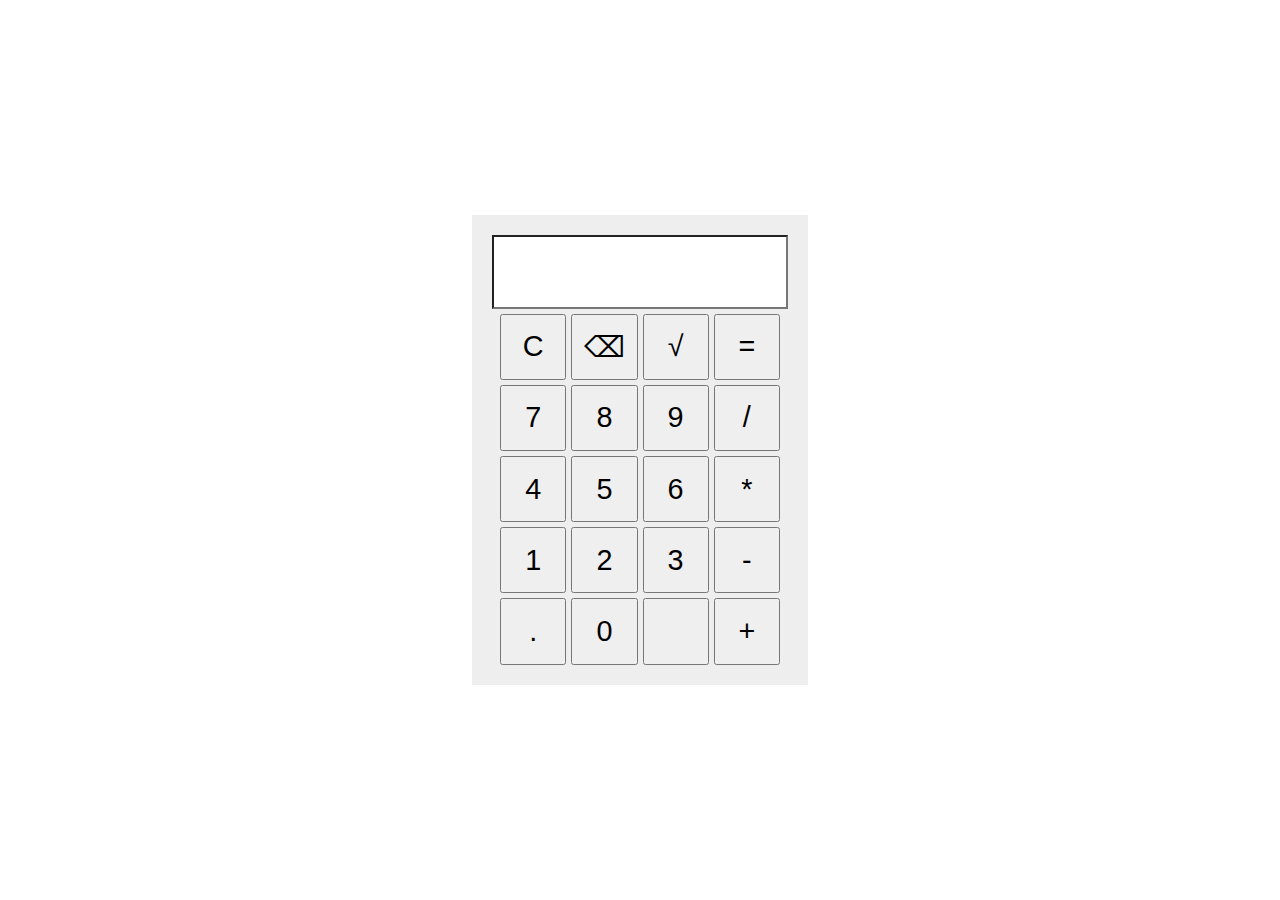
<file: index.html>
<!DOCTYPE html>
<html lang="en">
<head>
    <meta charset="UTF-8">
    <meta name="viewport" content="width=device-width, initial-scale=1.0">
    <link rel="stylesheet" href="./Style.css">
    <script type="text/javascript" src="./Script.js" defer></script>
    <title>Calculator</title>
    
</head>
<body>
    <div class="container">
        <input type="text" readonly>
        <div>
            <button class="specialOperator">C</button>
            <button class="specialOperator">⌫</button>
            <button class="operator">√</button>
            <button class="specialOperator">=</button>
        </div>
        <div>
            <button class="value">7</button>
            <button class="value">8</button>
            <button class="value">9</button>
            <button class="operator">/</button>
            
        </div>
        <div>
            <button class="value">4</button>
            <button class="value">5</button>
            <button class="value">6</button>
            <button class="operator">*</button>
        </div>
        
        <div>
            <button class="value">1</button>
            <button class="value">2</button>
            <button class="value">3</button>
            <button class="operator">-</button>
        </div>

        <div>
            <button class="value">.</button>
            <button class="value">0</button>
            <button class="operator"></button>
            <button class="operator">+</button>
        </div>
    </div>
</body>
</html>
</file>
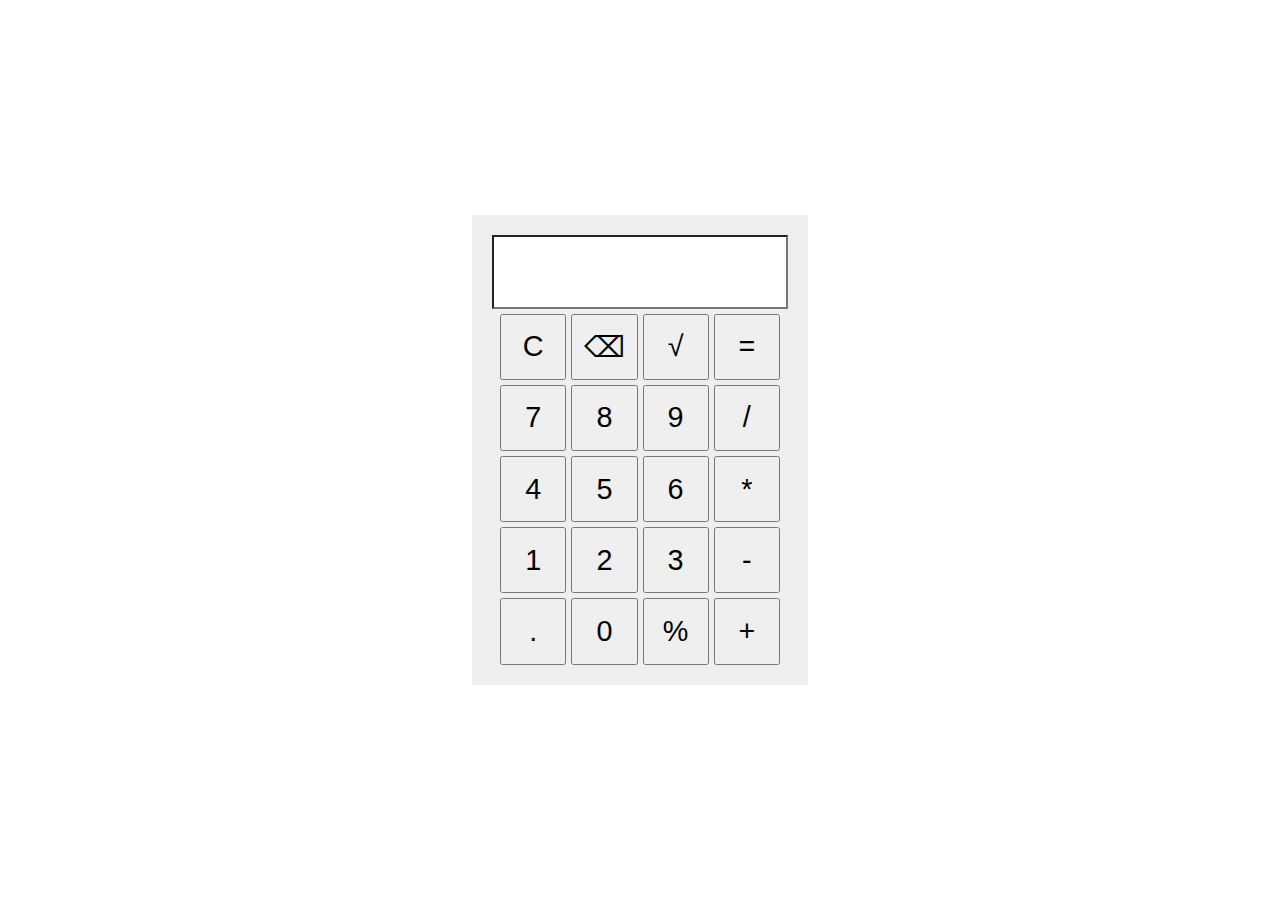
<file: myCal.html>
<!DOCTYPE html>
<html lang="en">
<head>
    <meta charset="UTF-8">
    <meta name="viewport" content="width=device-width, initial-scale=1.0">
    <link rel="stylesheet" href="./Style.css">
    <script type="text/javascript" src="./Script.js" defer></script>
    <title>Calculator</title>
    
</head>
<body>
    <div class="container">
        <input type="text" readonly>
        <div>
            <button class="specialOperator">C</button>
            <button class="specialOperator">⌫</button>
            <button class="operator">√</button>
            <button class="specialOperator">=</button>
        </div>
        <div>
            <button class="value">7</button>
            <button class="value">8</button>
            <button class="value">9</button>
            <button class="operator">/</button>
            
        </div>
        <div>
            <button class="value">4</button>
            <button class="value">5</button>
            <button class="value">6</button>
            <button class="operator">*</button>
        </div>
        
        <div>
            <button class="value">1</button>
            <button class="value">2</button>
            <button class="value">3</button>
            <button class="operator">-</button>
        </div>

        <div>
            <button>.</button>
            <button class="value">0</button>
            <button class="operator">%</button>
            <button class="operator">+</button>
        </div>
    </div>
</body>
</html>
</file>
<file: Style.css>
body {
    box-sizing: border-box;
    margin: 0;
    padding: 0;
    width: 100%;
    height: 100vh;
    display: flex;
    justify-content: center;
    align-items: center;
}
.container {
    padding: 20px;
    background: #eee;
    display: flex;
    flex-direction: column;
    align-items: center;
    gap: 5px;
}

.container div {
    display: flex;
    flex-wrap: nowrap;
    gap: 5px;
}

input[type="text"] {
    background: #ffffff;
    height: 3em;
    text-align: right;
    font-size: 1.4em;
    overflow: hidden;
    text-overflow: ellipsis;
}
button {
    font-size: 1.8em;
    width: 2.3em;
    height: 2.3em;
}

button:hover {
    box-shadow: 0 0 25px aqua;
}
</file>
